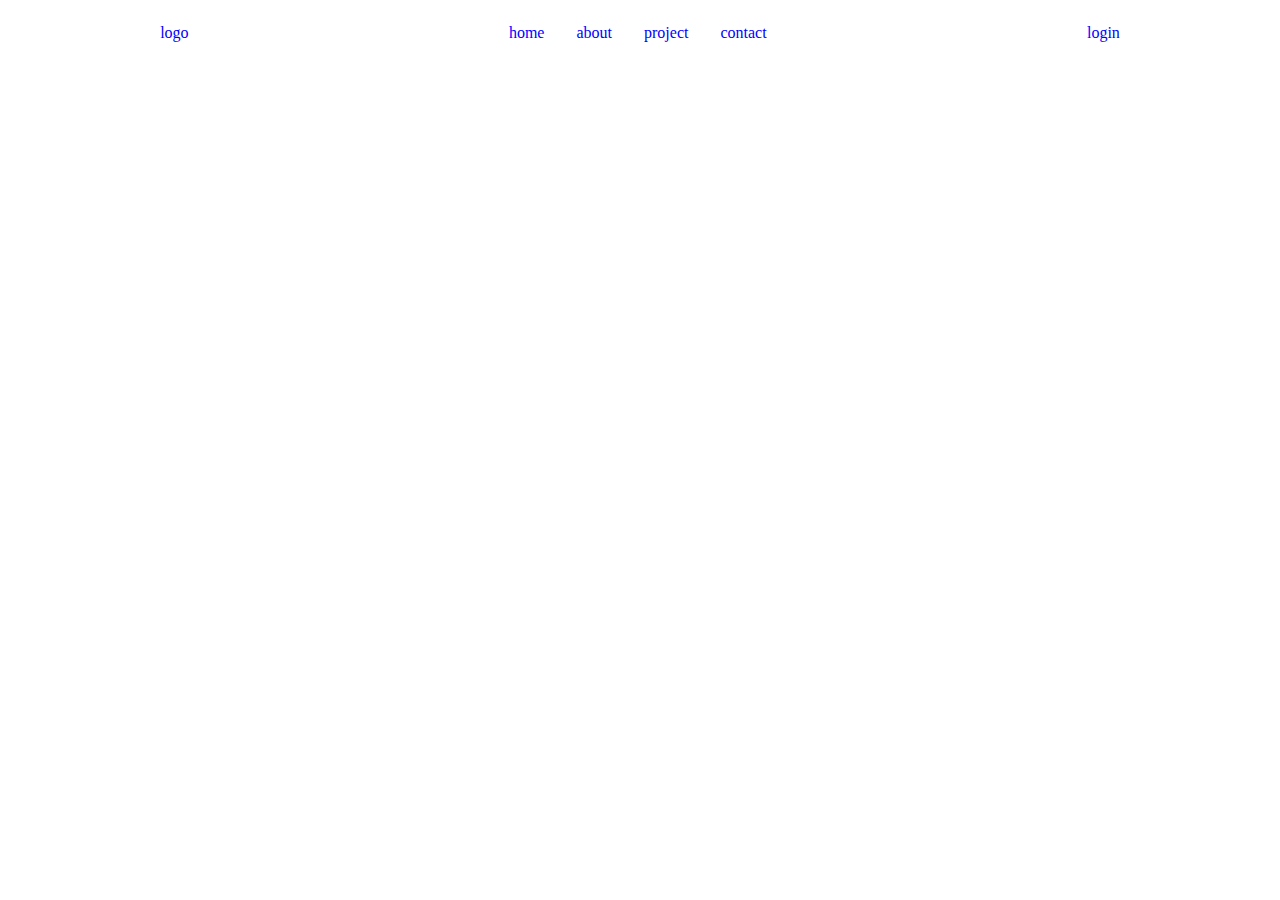
<file: opdracht6.3/index.htm>
<!DOCTYPE html>
<html lang="en">
<head>
    <meta charset="UTF-8">
    <meta http-equiv="X-UA-Compatible" content="IE=edge">
    <meta name="viewport" content="width=device-width, initial-scale=1.0">
    <title>Document</title>
    <link rel="stylesheet" href="style.css">
</head>
<body>
    <section>
    
        <div class="logo">logo</div>
        <ul>
            <li>home</li>
            <li>about</li>
            <li>project</li>
            <li>contact</li>
        </ul>
        <div>
            login
        </div>
    
</section>
</body>
</html>
</file>
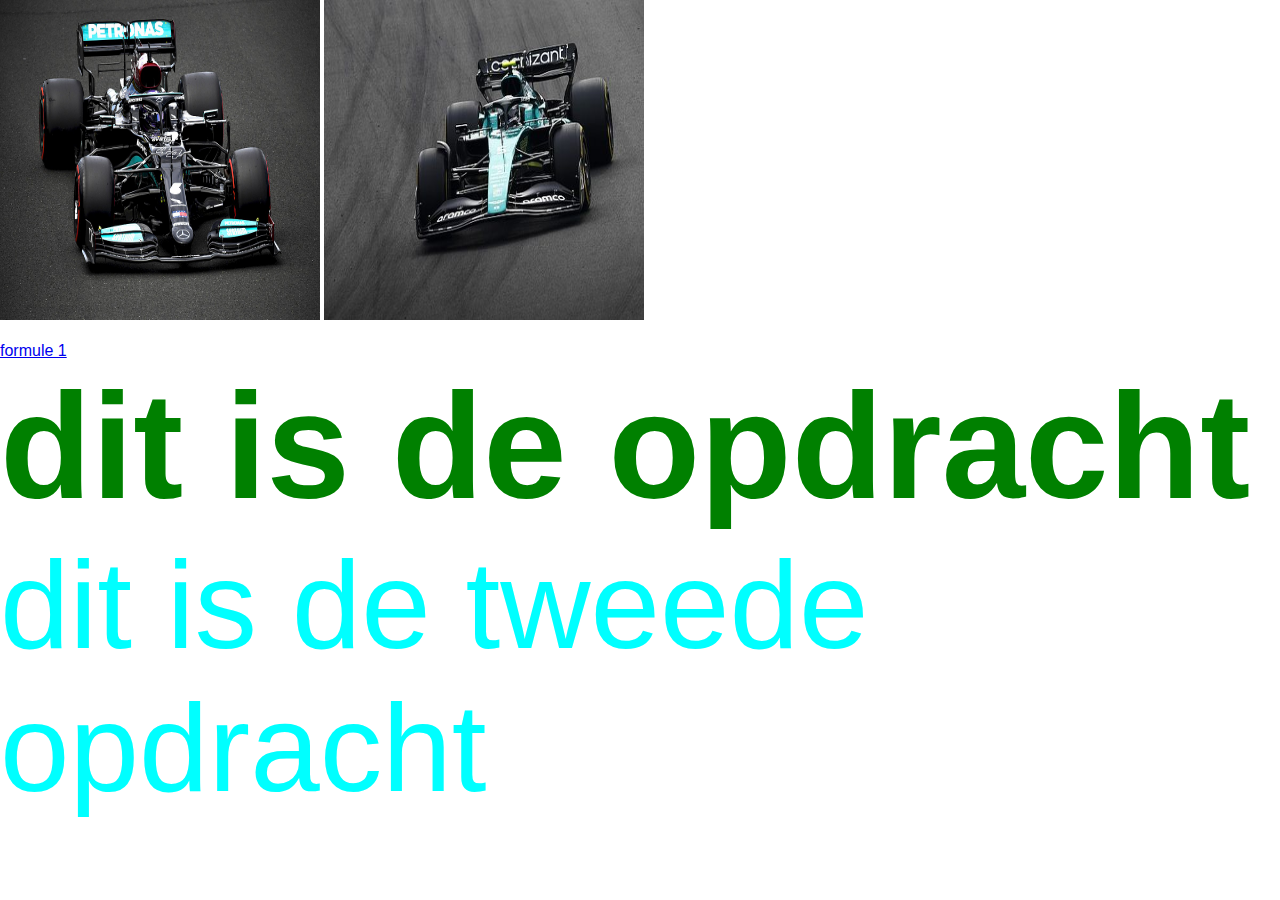
<file: opdracht_2.1/index.html>
<!DOCTYPE html>
<html lang="en">
<head>
    <meta charset="UTF-8">
    <meta http-equiv="X-UA-Compatible" content="IE=edge">
    <meta name="viewport" content="width=device-width, initial-scale=1.0">
    <link rel="stylesheet" href="style.css">
    <title>Jordy</title>
</head>
<body>
    <section>
        <img class="f1" src="images/lewis-hamilton-mercedes-w12-1.jpg" alt="lewis hamilton zijn mercedes">
        <img class="f1" src="images/sebastian-vettel-aston-martin-.jpg" alt="vettel zijn aston martin">
    </section>
    <br>
    <section>
        <a href="https://www.formule1.nl/">formule 1 </a>
    </section>

    <section>
        <h1>dit is de opdracht </h1>
        <p>dit is de tweede opdracht</p>
    </section>
</body>
</html>
</file>
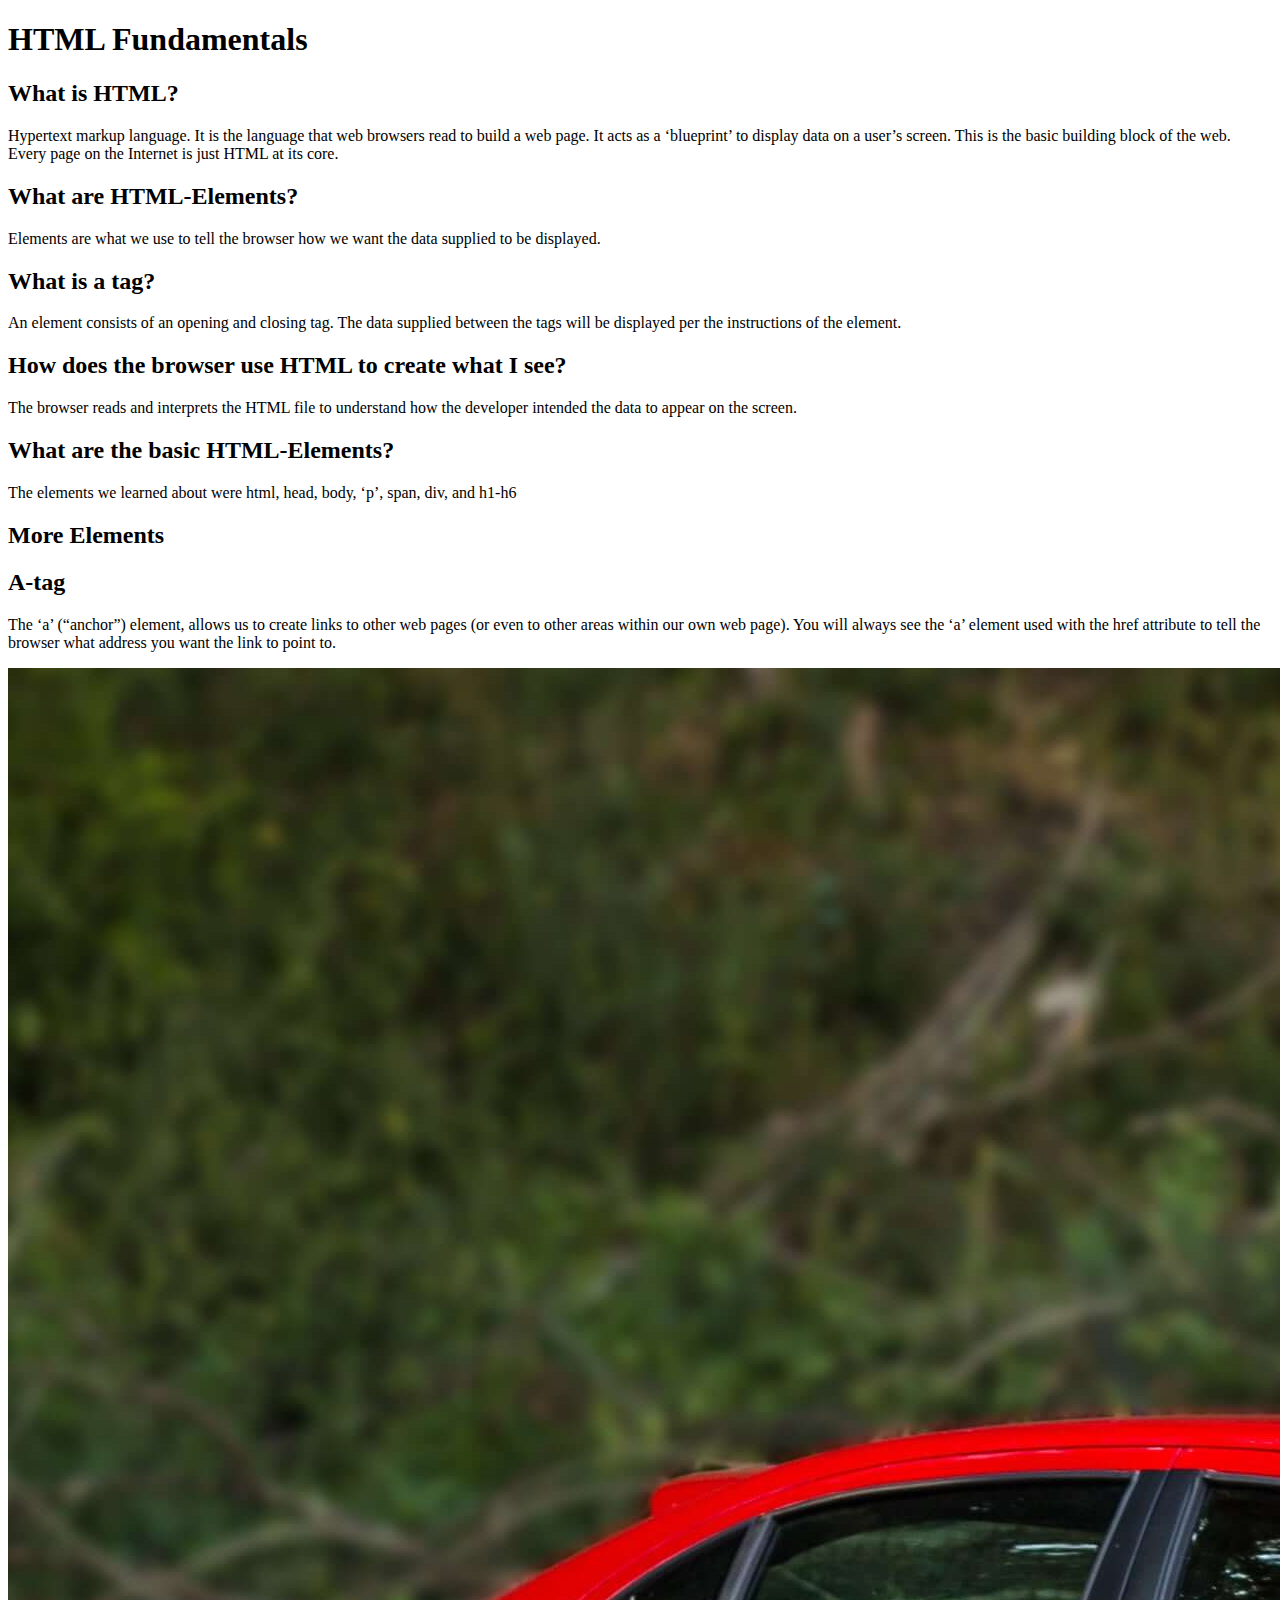
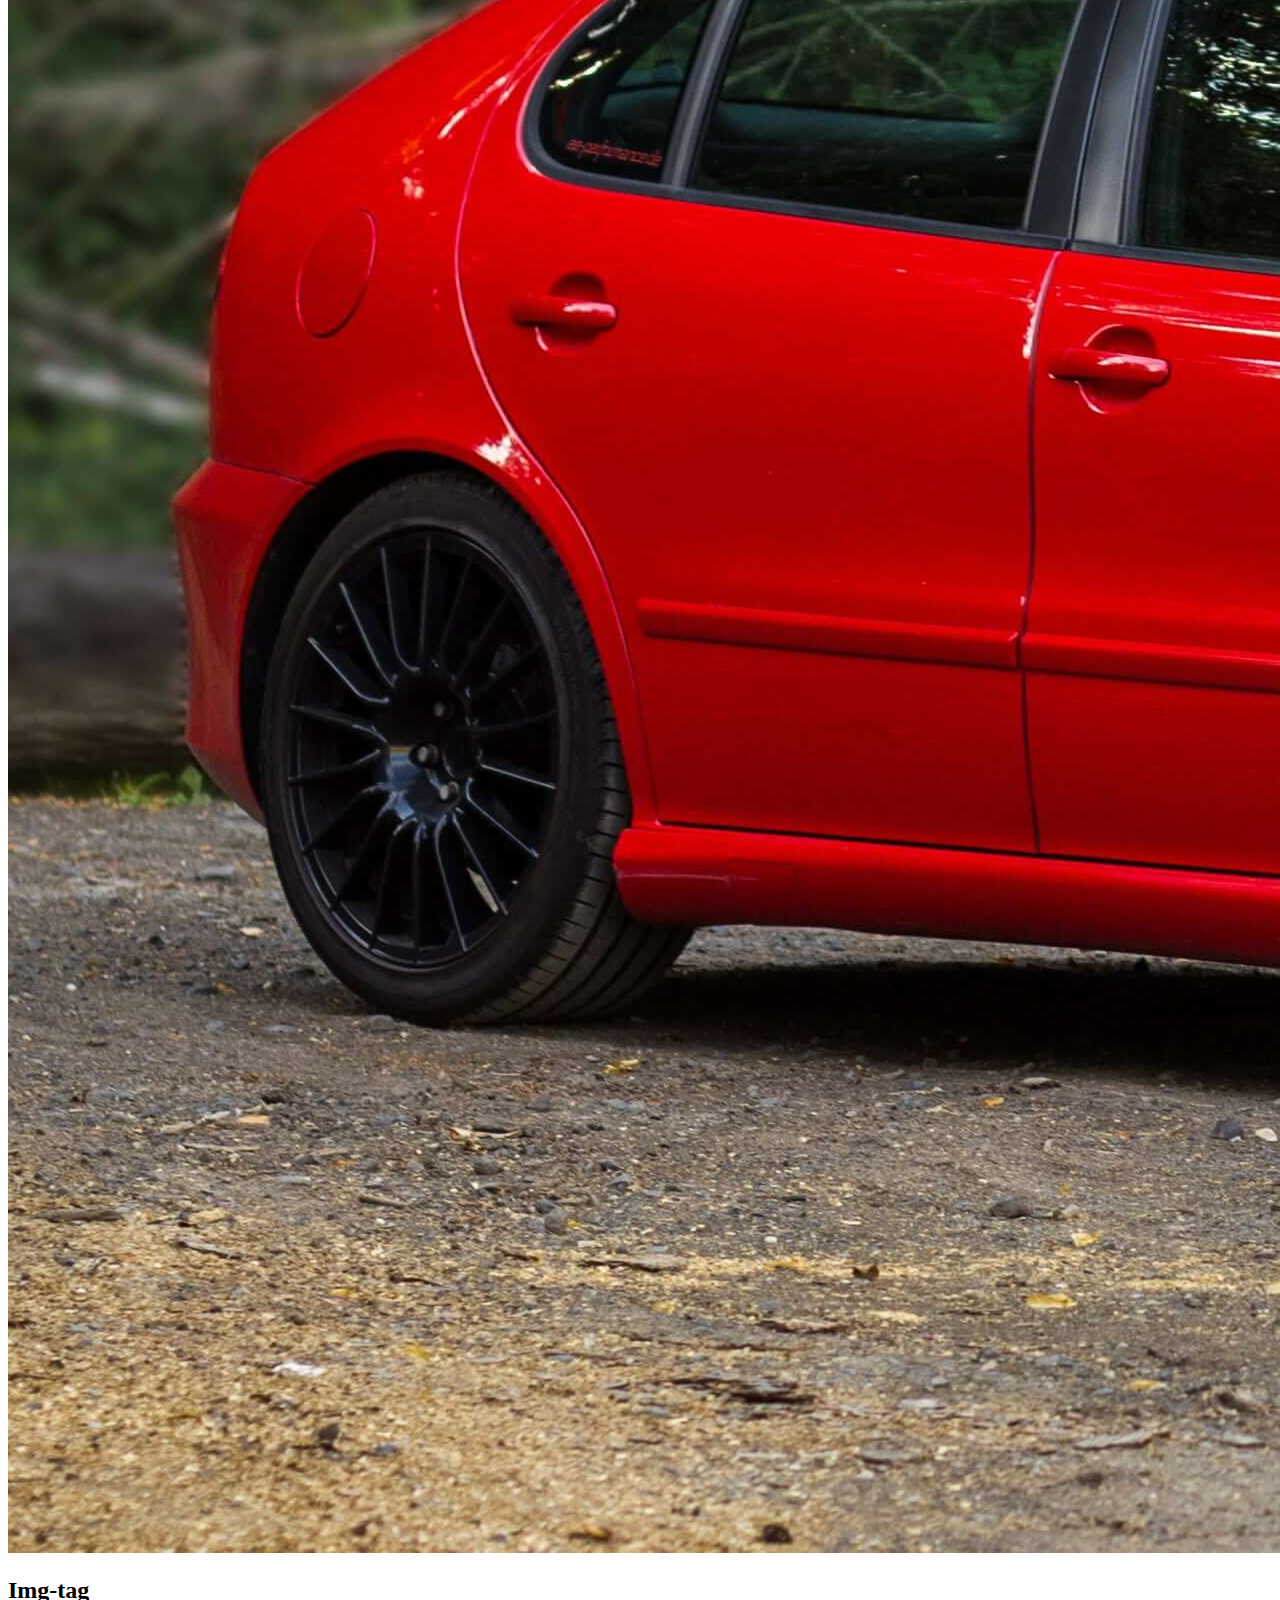
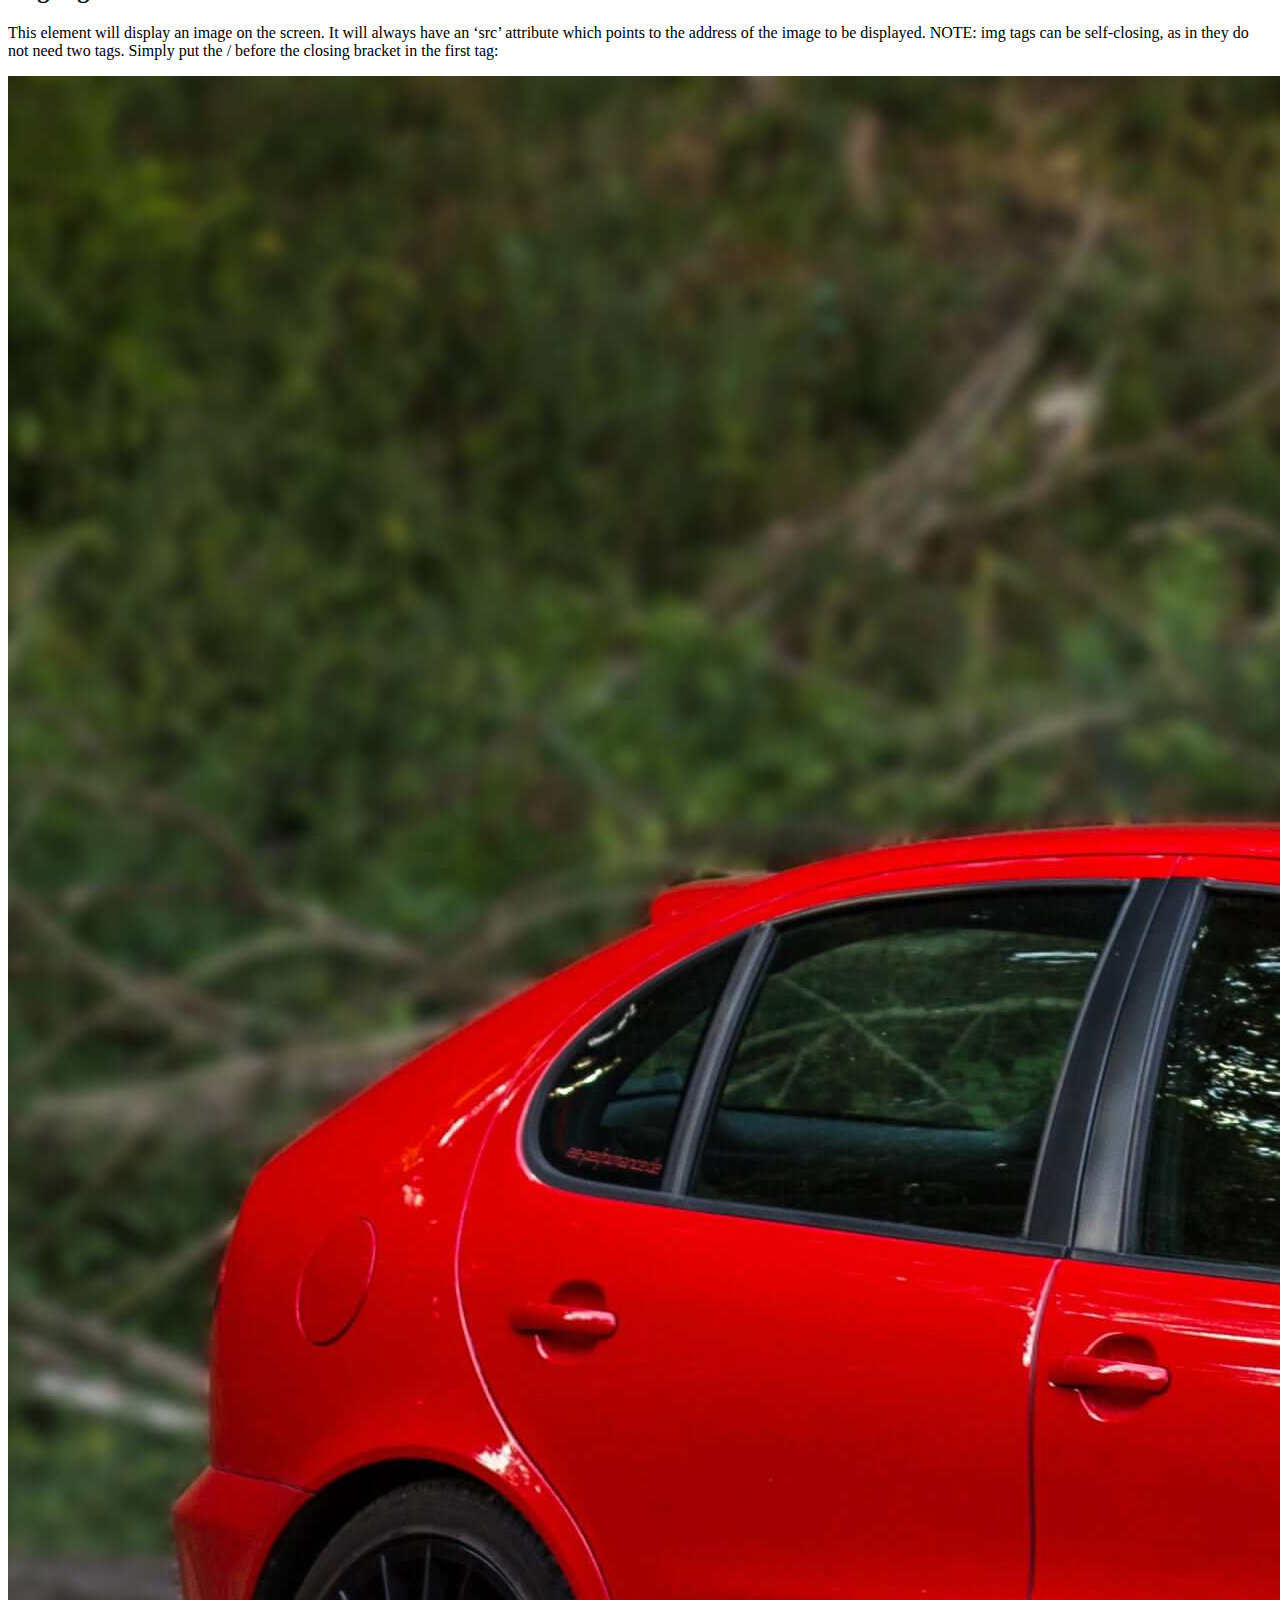
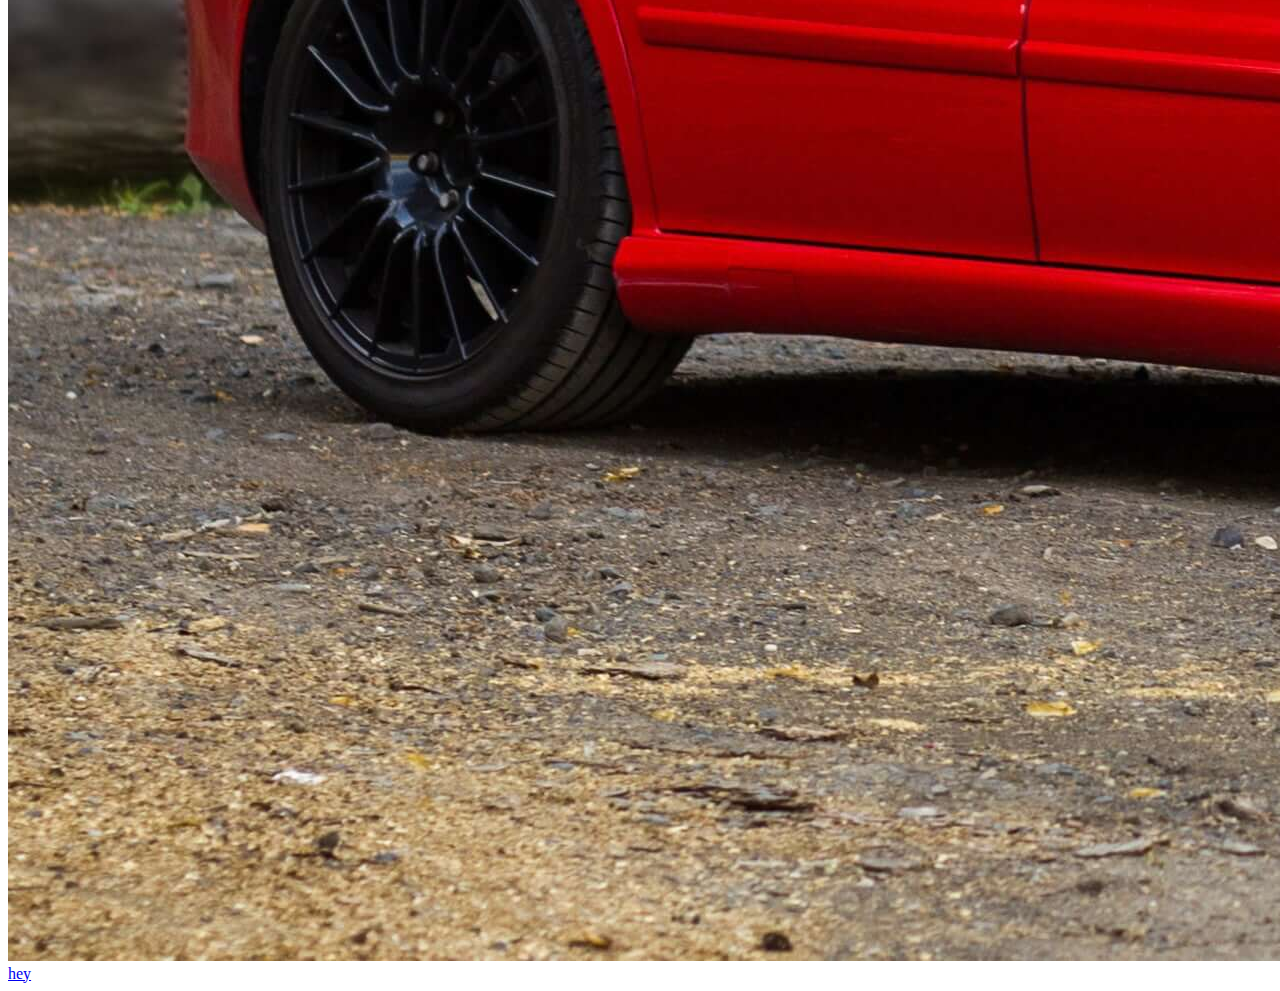
<file: opdracht_2.2/index.html>
<!DOCTYPE html>
<html lang="en">
  <head>
    <meta charset="UTF-8" />
    <meta http-equiv="X-UA-Compatible" content="IE=edge" />
    <meta name="viewport" content="width=device-width, initial-scale=1.0" />
    <title>Document</title>
  </head>
  <body>
    <h1>HTML Fundamentals</h1>
    <h2>What is HTML?</h2>
    <p>
      Hypertext markup language. It is the language that web browsers read to
      build a web page. It acts as a ‘blueprint’ to display data on a user’s
      screen. This is the basic building block of the web. Every page on the
      Internet is just HTML at its core.
    </p>
    <h2>What are HTML-Elements?</h2>
    <p>
      Elements are what we use to tell the browser how we want the data supplied
      to be displayed.
    </p>
    <h2>What is a tag?</h2>
    <p>
      An element consists of an opening and closing tag. The data supplied
      between the tags will be displayed per the instructions of the element.
    </p>
    <h2>How does the browser use HTML to create what I see?</h2>
    <p>
      The browser reads and interprets the HTML file to understand how the
      developer intended the data to appear on the screen.
    </p>
    <h2>What are the basic HTML-Elements?</h2>
    <p>The elements we learned about were html, head, body, ‘p’, span, div, and h1-h6</p>
    <h2>More Elements</h2>
    <h2>A-tag</h2>
    <p>The ‘a’ (“anchor”) element, allows us to create links to other web pages (or even to other 
        areas within our own web page). You will always see the ‘a’ element used with 
        the href attribute to tell the browser what address you want the link to point to.</p>
        <img src="img/leon_1m.jpg" alt="">
        <h2>Img-tag</h2>
        <p>This element will display an image on the screen. It will always have an ‘src’ attribute which 
            points to the address of the image to be displayed. NOTE: img tags can be self-closing, as in 
            they do not need two tags. Simply put the / before the closing bracket in the first tag:</p>
            <img src="img/leon_1m.jpg" alt="code voor html ">
            <a href="https://medium.com/@iampika/html-and-css-fundamentals-6b8f7d90911b">hey</a>
  </body>
</html>
</file>
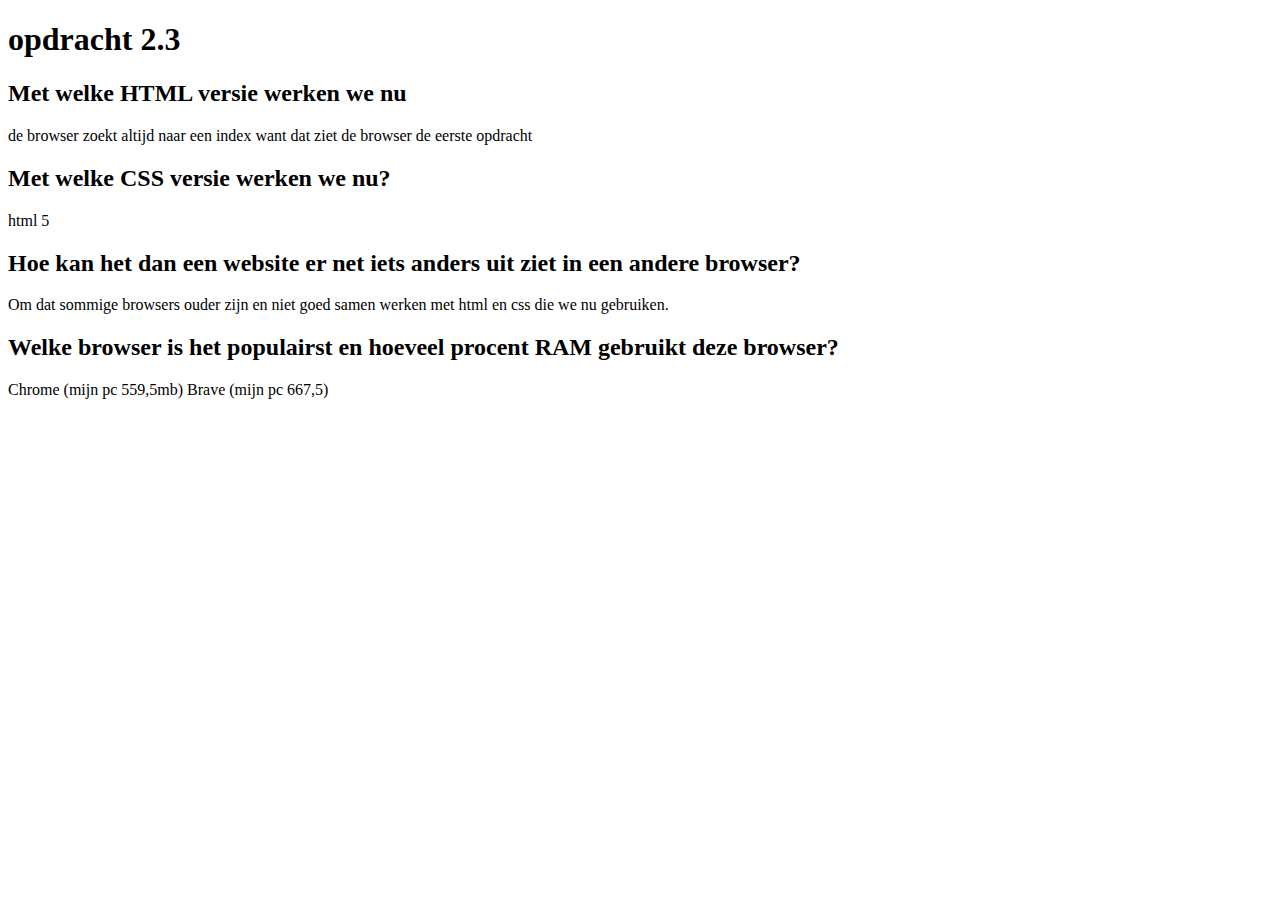
<file: opdracht_2.3/index.html>
<!DOCTYPE html>
<html lang="en">
<head>
    <meta charset="UTF-8">
    <meta http-equiv="X-UA-Compatible" content="IE=edge">
    <meta name="viewport" content="width=device-width, initial-scale=1.0">
    <title>Document</title>
</head>
<body>
    <h1 >opdracht 2.3</h1>
    <h2>Met welke HTML versie werken we nu</h2>
    <p>de browser zoekt altijd naar een index want dat ziet de browser de eerste opdracht</p>
    <h2>Met welke CSS versie werken we nu?</h2>
    <p>html 5</p>
    <h2>Hoe kan het dan een website er net iets anders uit ziet in een andere browser?</h2>
    <p>Om dat sommige browsers ouder zijn en niet goed samen werken met html en css die we nu gebruiken.</p>
    <h2>Welke browser is het populairst en hoeveel procent RAM gebruikt deze browser?</h2>
    <p>Chrome (mijn pc 559,5mb)
        Brave (mijn pc 667,5)</p>
</body>
</html>
</file>
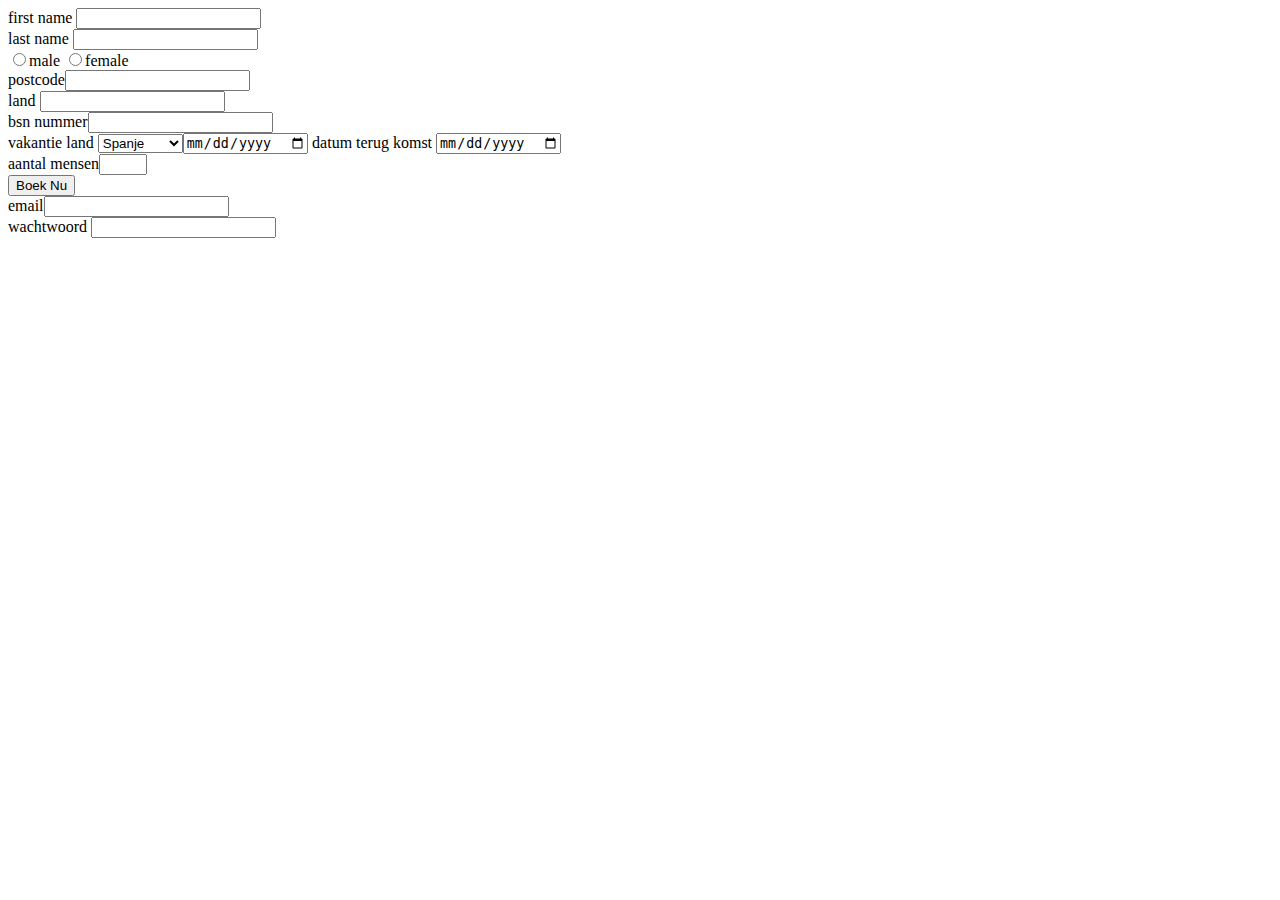
<file: opdracht_3.2/index.html>
<!DOCTYPE html>
<html lang="en">
<head>
    <meta charset="UTF-8">
    <meta http-equiv="X-UA-Compatible" content="IE=edge">
    <meta name="viewport" content="width=device-width, initial-scale=1.0">
    <title>Document</title>
</head>
<body>
   <form>
    <label for="fname">first name</label>
    <input required pattern="[A-Za-z]  {0, 100}" /><br>
    <label for="lname">last name</label>
    <input required pattern="[A-Za-z]  {0, 100}"/><br>
    <input type="radio" name="gender" value="male">male
    <input type="radio" name="gender" value="female">female
    <br>postcode<input input type="text" name="zip" id="zip">
    <br>land <input type="text" id="country" id="country">
    <br>bsn nummer<input type="number" pattern="[0, 9]+">
    <br> <label for="cars">vakantie land</label>
    <select id="vacation country" name="vacation country">
      <option value="volvo">Spanje </option>
      <option value="saab">Italie</option>
      <option value="fiat">Belgie</option>
      <option value="audi">Duitseland</option>
    <br>
    <p>datum vertrek</p>
    <input type="date" name="country" min="2022-09-12">
    datum terug komst
    <input type="date" name="country" min="2022-09-14">
    <br>aantal mensen<input type="number" min="0" max="4">

    <br><input type="submit" value="Boek Nu">
   </form> 
   email<input type="email" id="email" name="email">
   <div>
    <label for="pass">wachtwoord</label>
    <input type="password" id="pass" name="password"
           minlength="8" required>
</div>
</body>
</html>
</file>
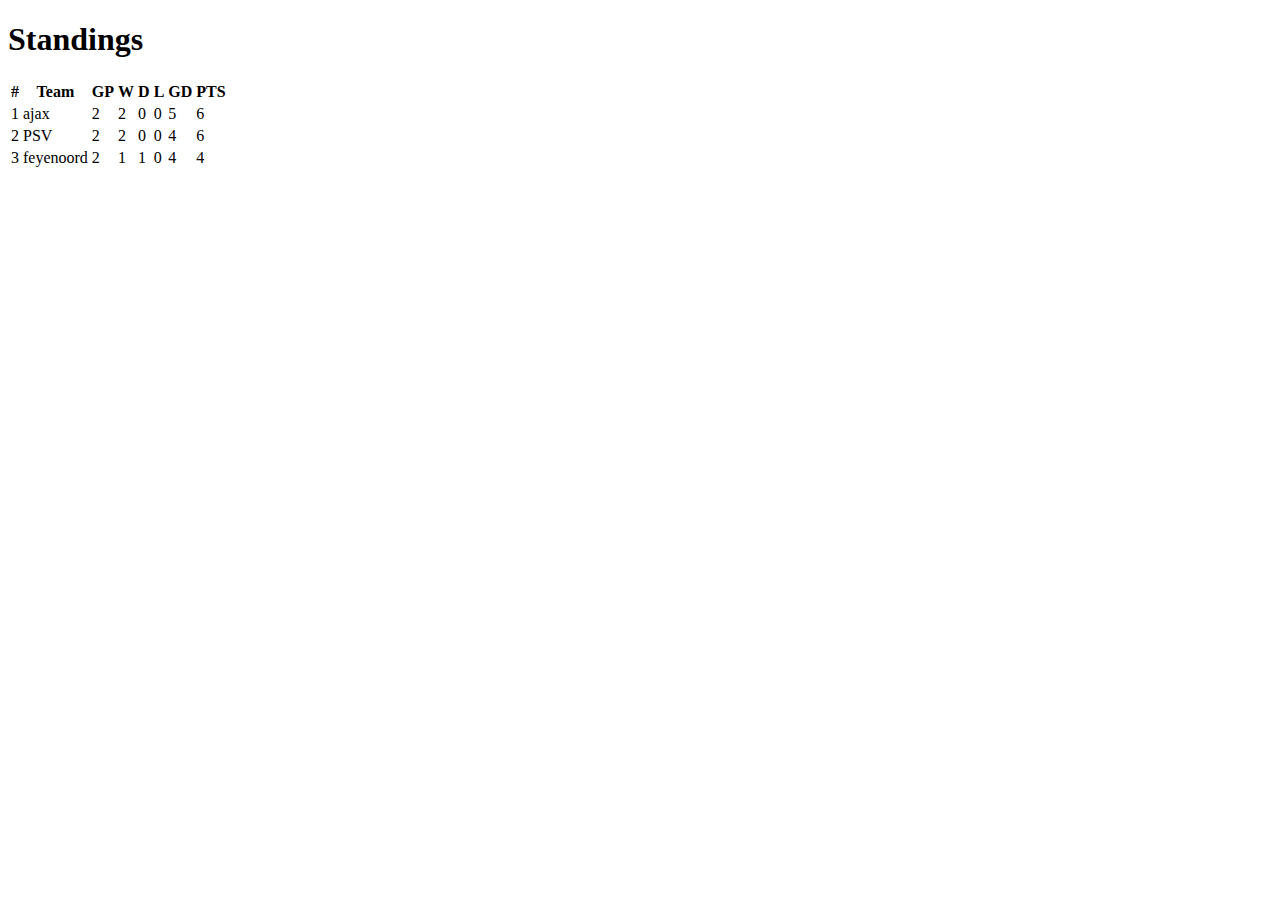
<file: opdracht_3.3/index.html>
<!DOCTYPE html>
<html lang="en">
<head>
    <meta charset="UTF-8">
    <meta http-equiv="X-UA-Compatible" content="IE=edge">
    <meta name="viewport" content="width=device-width, initial-scale=1.0">
    <title>Document</title>
</head>
<body>
    <link href="https://fonts.googleapis.com/css?family=Fjalla+One" rel="stylesheet"> 

    <div class="ptable">
      <h1 class="headin">Standings</h1>
                        <table>
                            <tr class="col">
                                <th>#</th>
                                <th>Team</th>
                                <th>GP</th>
                                <th>W</th>
                                <th>D</th>
                                <th>L</th>
                                <th>GD</th>
                                <th>PTS</th>
                            </tr>
                            <tr class="wpos">
                                <td>1</td>
                                <td>ajax</td>
                                <td>2</td>
                                <td>2</td>
                                <td>0</td>
                                <td>0</td>
                                <td>5</td>
                                <td>6</td>
                            </tr>
                            <tr class="wpos">
                                <td>2</td>
                                <td>PSV</td>
                                <td>2</td>
                                <td>2</td>
                                <td>0</td>
                                <td>0</td>
                                <td>4</td>
                                <td>6</td>
                            </tr>
                            <tr class="wpos">
                                <td>3</td>
                                <td>feyenoord</td>
                                <td>2</td>
                                <td>1</td>
                                <td>1</td>
                                <td>0</td>
                                <td>4</td>
                                <td>4</td>
                            </tr>
                            
    </div>
</body>
</html>
</file>
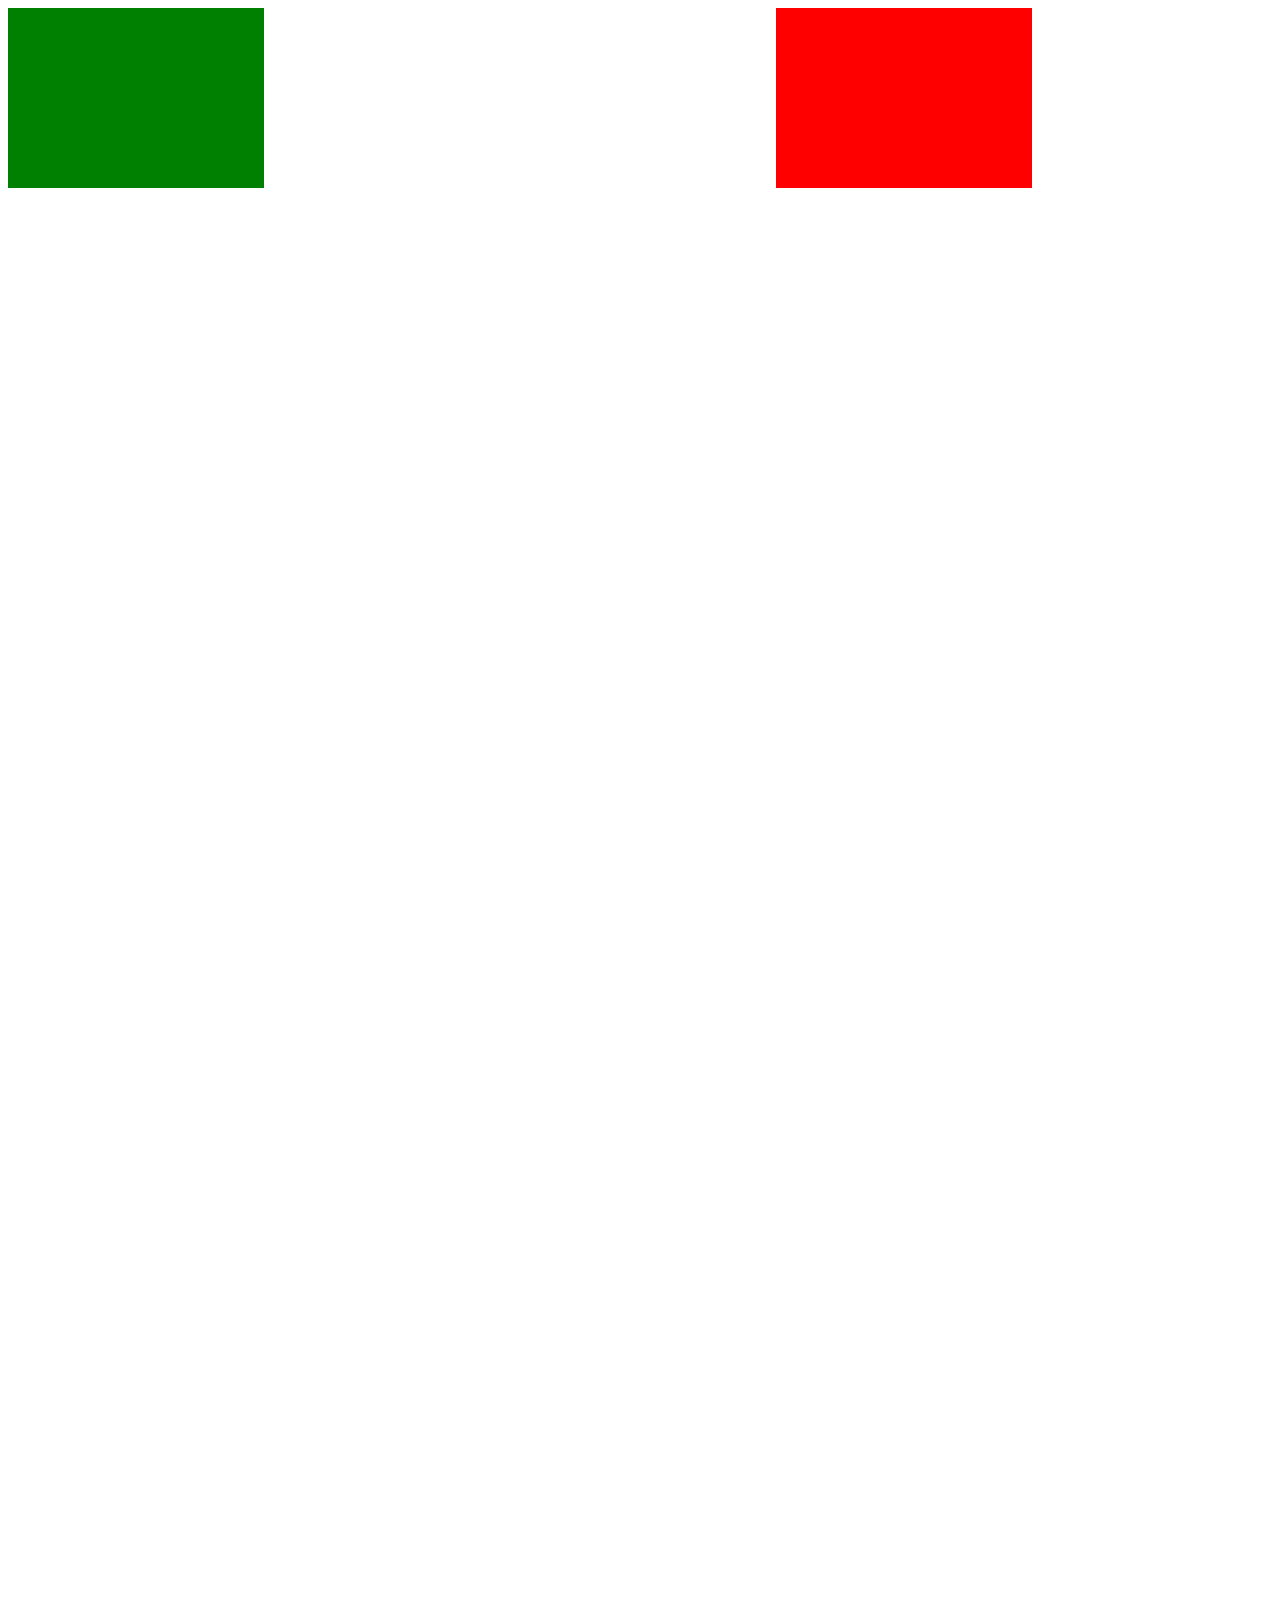
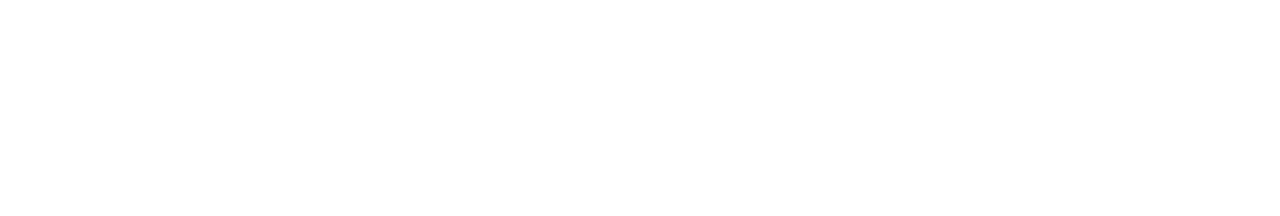
<file: opdracht_6.1/index.html>
<!DOCTYPE html>
<html lang="en">
<head>
    <meta charset="UTF-8">
    <meta http-equiv="X-UA-Compatible" content="IE=edge">
    <meta name="viewport" content="width=device-width, initial-scale=1.0">
    <title>opdracht6.1</title>
    <link rel="stylesheet" href="style.css">
</head>
<body>
    <section class="block">
        <div class="one">text</div>
        <div class="two"></div>
        <div class="three"></div>
        <div class="four"></div>
    </section>
</body>
</html>
</file>
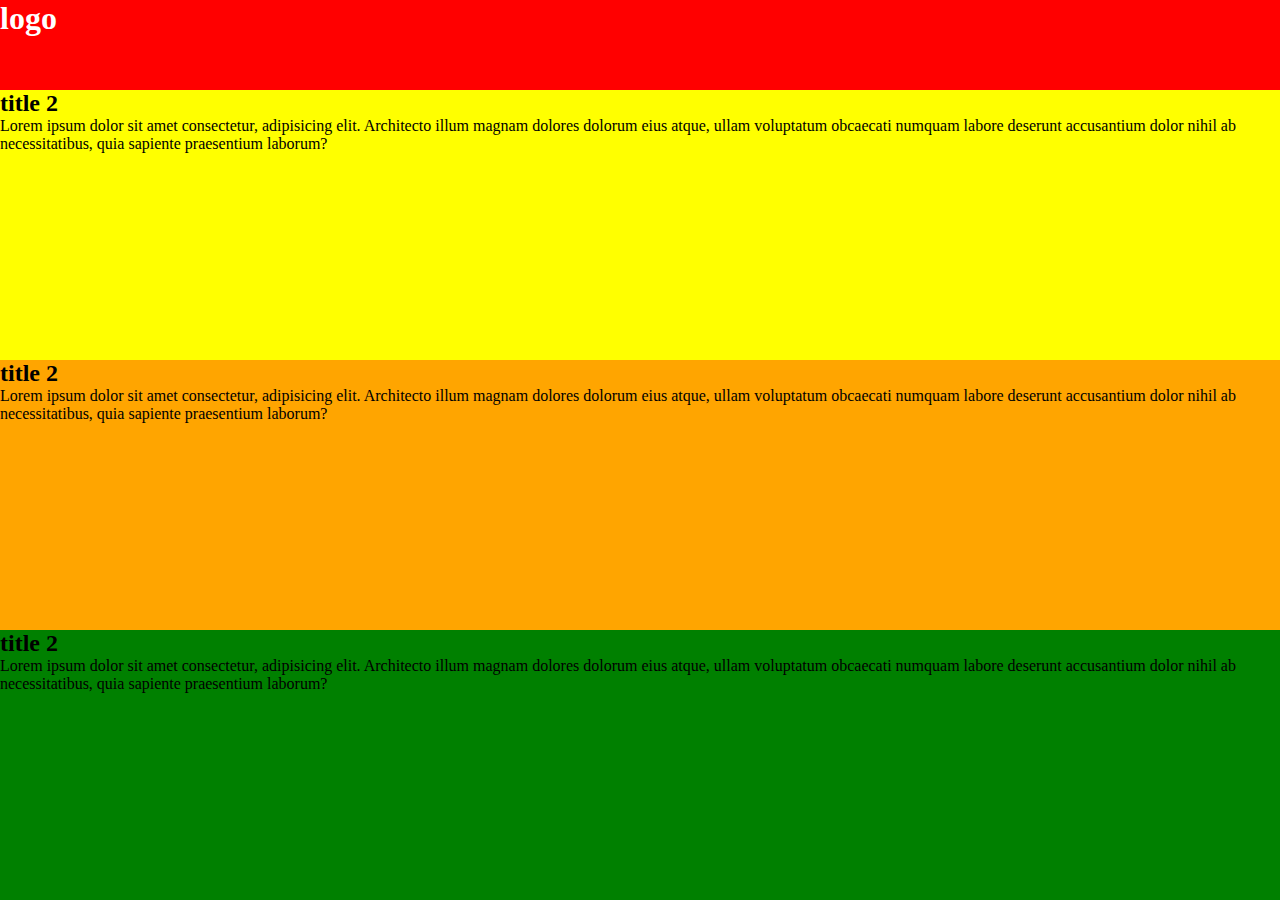
<file: opdracht_7.1/index.html>
<!DOCTYPE html>
<html lang="en">

<head>
    <meta charset="UTF-8">
    <meta http-equiv="X-UA-Compatible" content="IE=edge">
    <meta name="viewport" content="width=device-width, initial-scale=1.0">
    <title>Document</title>
    <link rel="stylesheet" href="style.css">
</head>

<body>
    <nav class="red-1">
        <h1 class="logo">logo</h1>
        <input type="checkbox" id="btncontrol">
    </nav>
    <section class="yellow-2">
        <h2>title 2</h2>
        <p>Lorem ipsum dolor sit amet consectetur, adipisicing elit. Architecto illum magnam dolores dolorum eius atque,
            ullam voluptatum obcaecati numquam labore deserunt accusantium dolor nihil ab necessitatibus, quia sapiente
            praesentium laborum?</p>
    </section>
    <section class="orange-3">
        <h2>title 2</h2>
        <p>Lorem ipsum dolor sit amet consectetur, adipisicing elit. Architecto illum magnam dolores dolorum eius atque,
            ullam voluptatum obcaecati numquam labore deserunt accusantium dolor nihil ab necessitatibus, quia sapiente
            praesentium laborum?</p>
    </section>
    <section class="green-4">
        <h2>title 2</h2>
        <p>Lorem ipsum dolor sit amet consectetur, adipisicing elit. Architecto illum magnam dolores dolorum eius atque,
            ullam voluptatum obcaecati numquam labore deserunt accusantium dolor nihil ab necessitatibus, quia sapiente
            praesentium laborum?</p>
    </section>
</body>

</html>
</file>
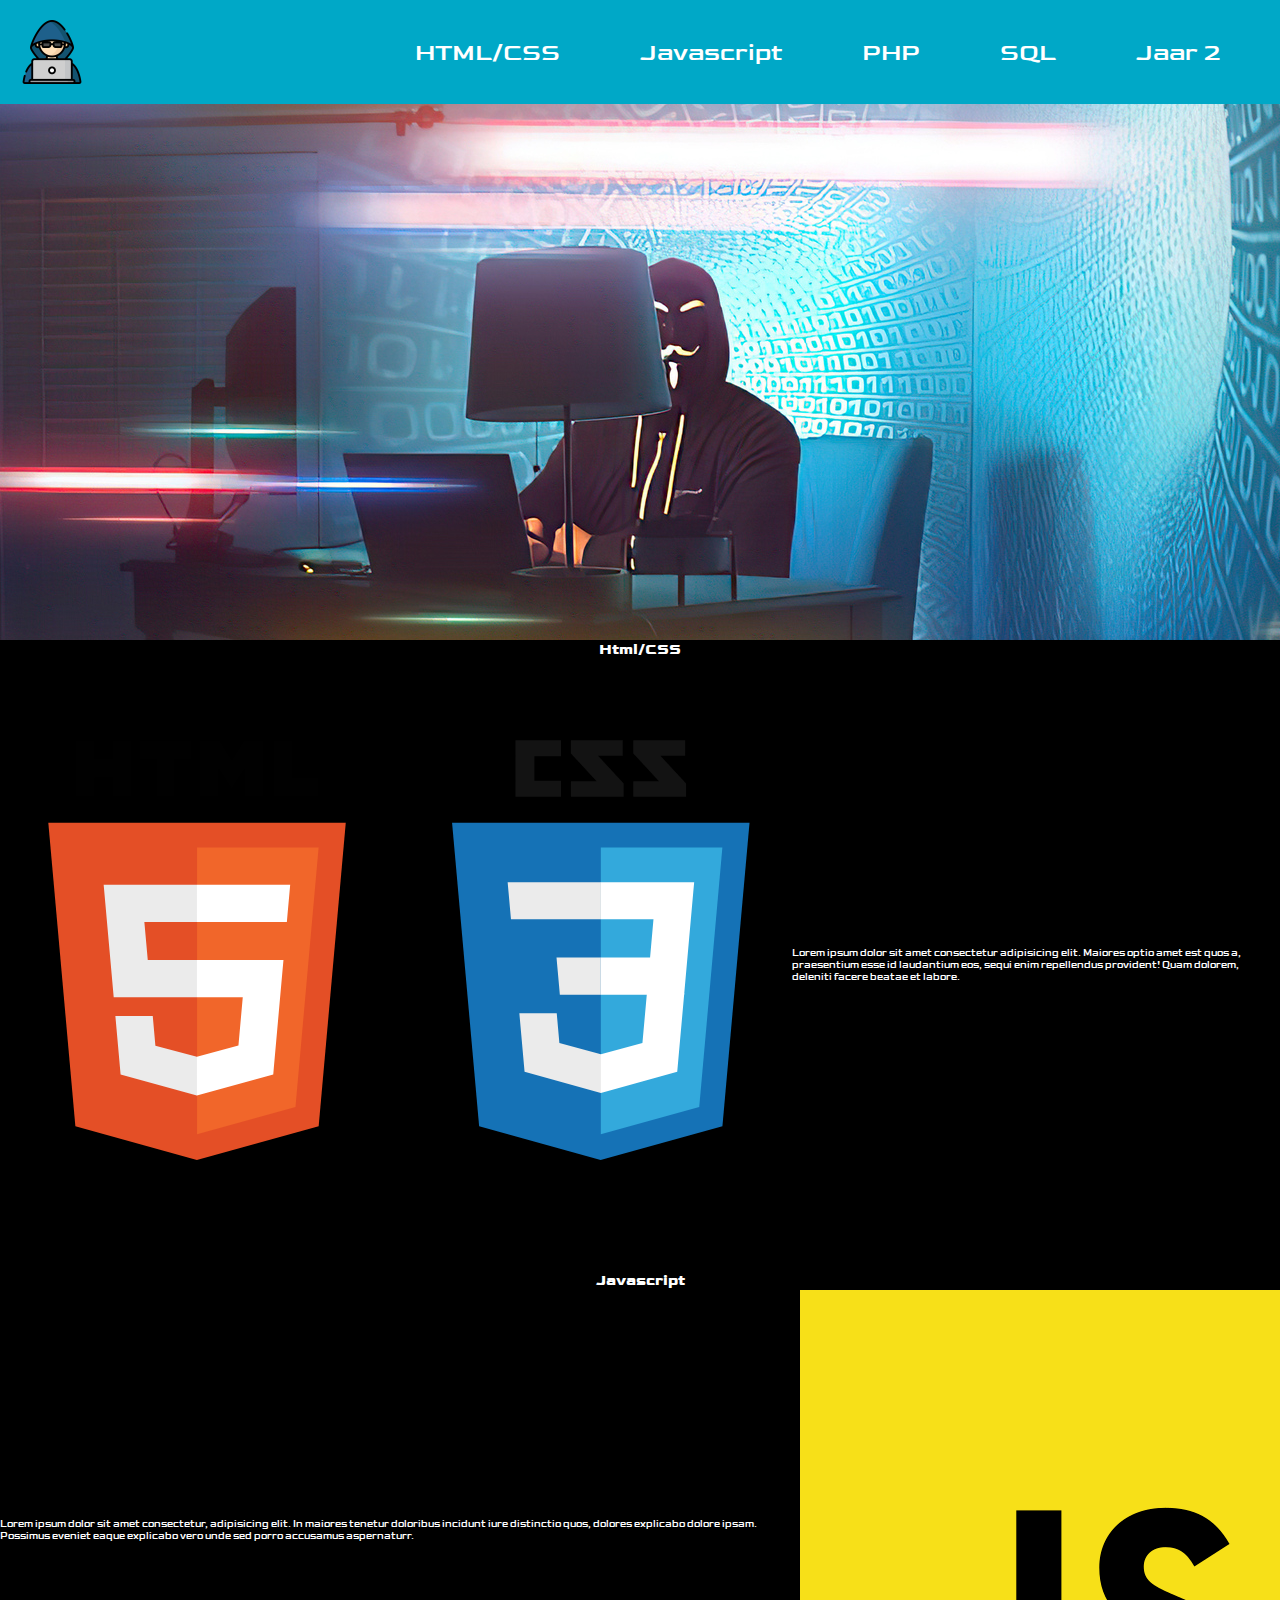
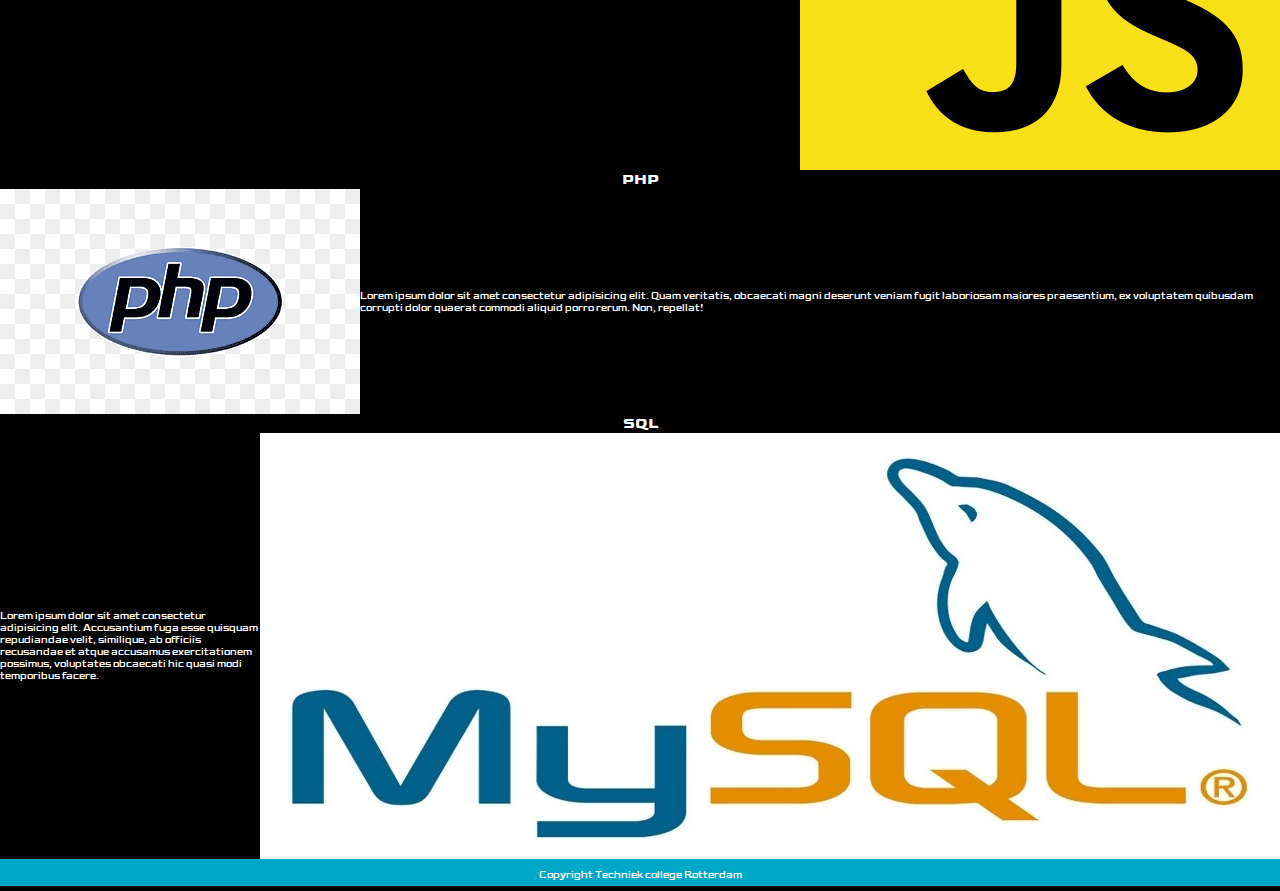
<file: opdracht_3.1/P1-html-css-layout-main/index.html>
<!DOCTYPE html>
<html lang="en">
  <head>
    <meta charset="UTF-8" />
    <meta http-equiv="X-UA-Compatible" content="IE=edge" />
    <meta name="viewport" content="width=device-width, initial-scale=1.0" />
    <link rel="preconnect" href="https://fonts.googleapis.com" />
    <link rel="preconnect" href="https://fonts.gstatic.com" crossorigin />
    <link
      href="https://fonts.googleapis.com/css2?family=Goldman:wght@700&display=swap"
      rel="stylesheet"
    />
    <link rel="stylesheet" href="style.css" />
    <title>Opdracht 3.1</title>
  </head>
  <body>
    <nav>
      <img src="./img/hacker.png" id="logo" />
      <ul>
        <li><a href="#">HTML/CSS</a></li>
        <li><a href="#">Javascript</a></li>
        <li><a href="#">PHP</a></li>
        <li><a href="#">SQL</a></li>
        <li class="kleur"><a href="#">Jaar 2</a>
          <ul>
            <li><a href="#">oop</a></li>
            <li><a href="#">larenveld</a></li>
            <li><a href="#">testen</a></li>
          </ul>
      </li>
      </ul>
    </nav>
    <main>
      <section class="section-1">
        <header>
          <h1>First year TCR programming languages</h1>
        </header>
      </section>
      <section>
        <article > 
          <header>
            <h2>Html/CSS</h2>
          </header>
        </section>
        <section class="container">
          <img  src="img/1_lJ32Bl-lHWmNMUSiSq17gQ.png" alt="html/css" />
          <p >
            Lorem ipsum dolor sit amet consectetur adipisicing elit. Maiores
            optio amet est quos a, praesentium esse id laudantium eos, sequi
            enim repellendus provident! Quam dolorem, deleniti facere beatae et
            labore.
          </p>
        </article>
      </section>
      <section>
        <article>
          <header>
            <h2>Javascript</h2>
          </header>
        </section>
        <section class="container">
          <p>
            Lorem ipsum dolor sit amet consectetur, adipisicing elit. In maiores
            tenetur doloribus incidunt iure distinctio quos, dolores explicabo
            dolore ipsam. Possimus eveniet eaque explicabo vero unde sed porro
            accusamus aspernaturr.
          </p>
          <img  src="img/Javascript_Logo.png" alt="Javascript" />
        </article>
      </section>
      <section>
        <header>
          <h2>PHP</h2>
        </header>
      </section>
      <section class="container">
        <img src="img/php2.png" alt="" />
        <p>
          Lorem ipsum dolor sit amet consectetur adipisicing elit. Quam
          veritatis, obcaecati magni deserunt veniam fugit laboriosam maiores
          praesentium, ex voluptatem quibusdam corrupti dolor quaerat commodi
          aliquid porro rerum. Non, repellat!
        </p>
      </section>
      <section>
        <header>
          <h2>SQL</h2>
        </header>
      </section>
      <section class="container">
        <p>
          Lorem ipsum dolor sit amet consectetur adipisicing elit. Accusantium
          fuga esse quisquam repudiandae velit, similique, ab officiis
          recusandae et atque accusamus exercitationem possimus, voluptates
          obcaecati hic quasi modi temporibus facere.
        </p>
        <img src="img/mysql-logo.jpg" alt="SQL" />
      </section>
      <footer>
        <p class="footer-text">Copyright Techniek college Rotterdam</p>
      </footer>
    </main>
  </body>
</html>
</file>
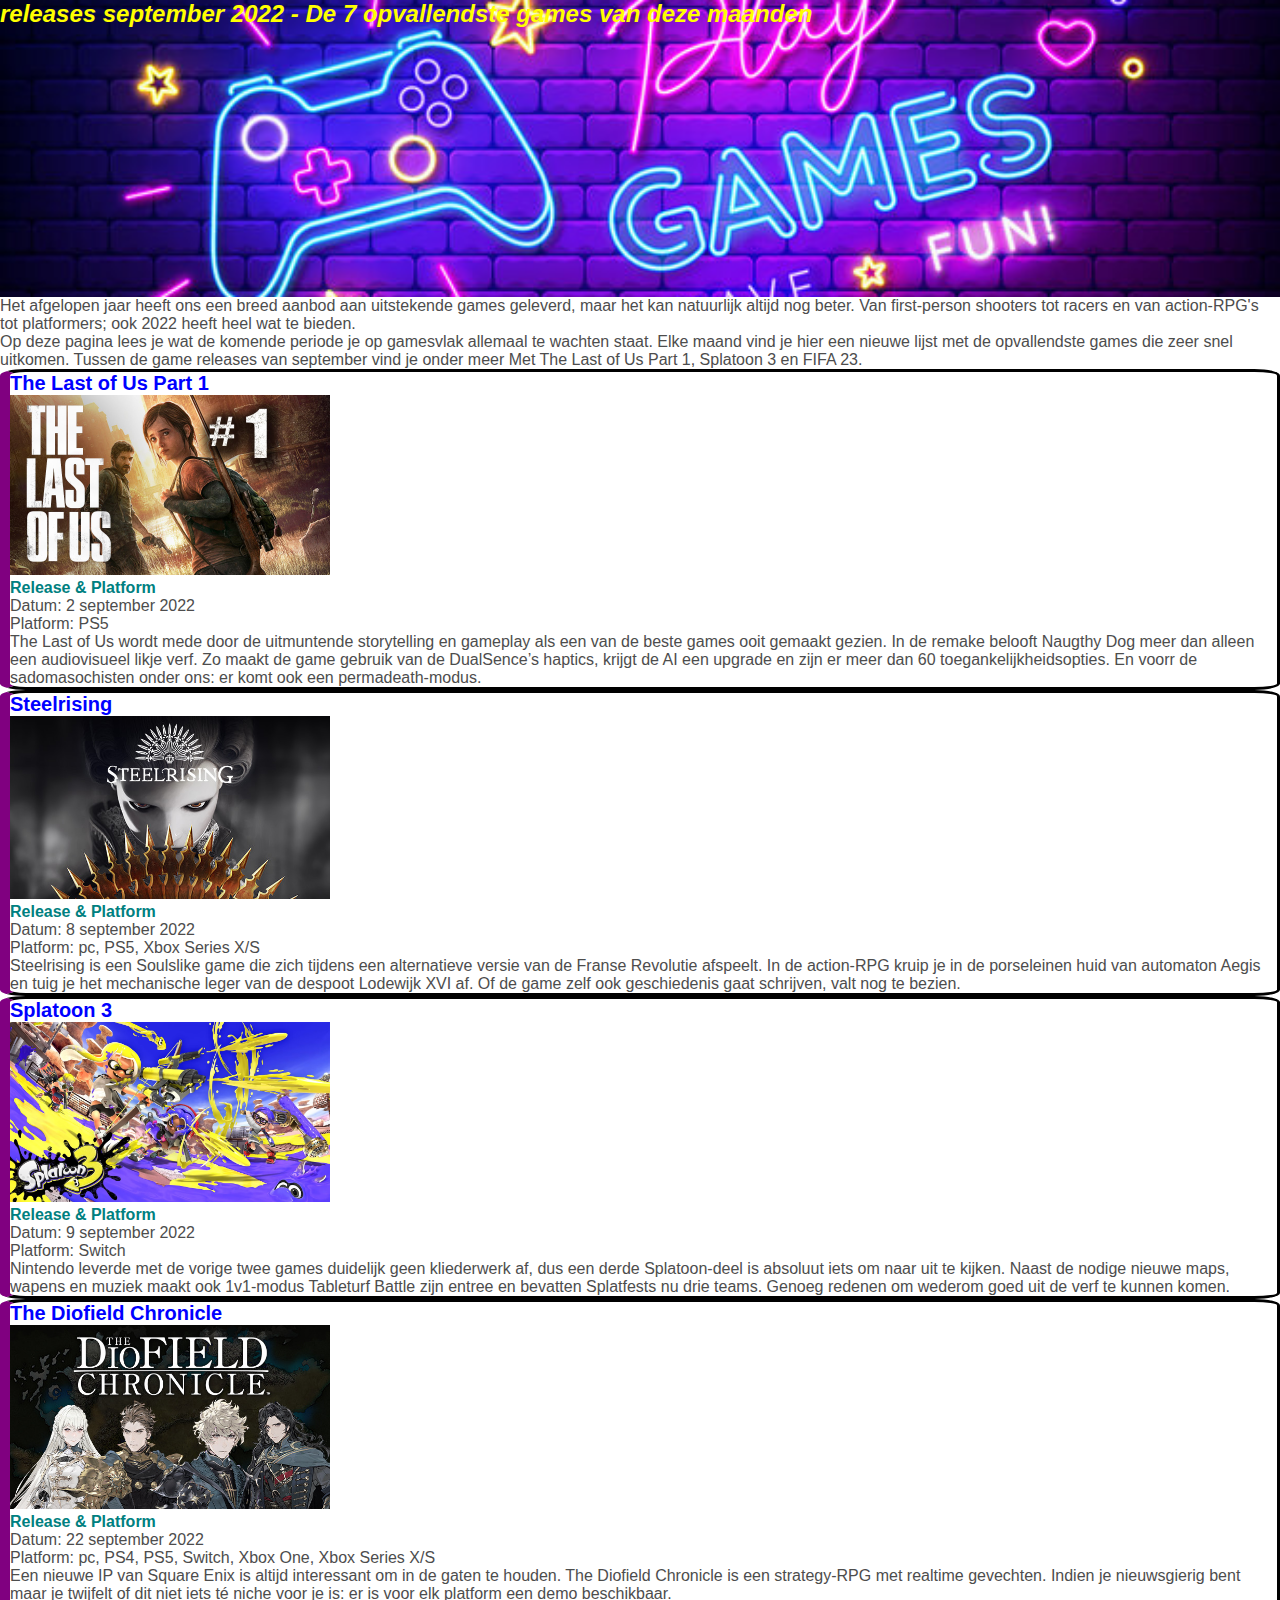
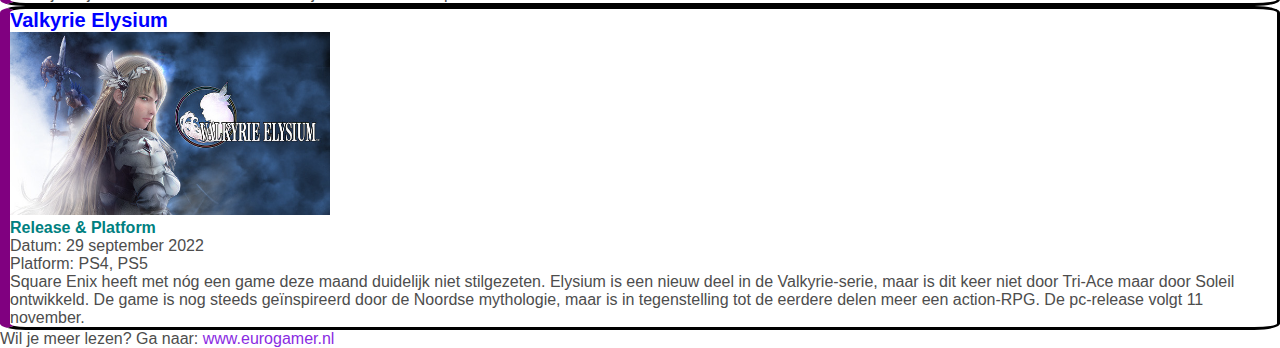
<file: opdracht_4.1/opdracht_4.1/index.html>
<!DOCTYPE html>
<html lang="en">
  <head>
    <meta charset="UTF-8" />
    <meta http-equiv="X-UA-Compatible" content="IE=edge" />
    <meta name="viewport" content="width=device-width, initial-scale=1.0" />
    <title>Opdracht 4.1 - Font & Color</title>
    <link rel="stylesheet" href="style.css" />
  </head>

  <body>
    <main>
      <header class="header">
        <h1>
          <em>
            releases september 2022 - De 7 opvallendste games van deze
            maanden</em>
          </h1>
      </header>
      <p>
        Het afgelopen jaar heeft ons een breed aanbod aan uitstekende games
        geleverd, maar het kan natuurlijk altijd nog beter. Van first-person
        shooters tot racers en van action-RPG's tot platformers; ook 2022 heeft
        heel wat te bieden.
        <br />
        Op deze pagina lees je wat de komende periode je op gamesvlak allemaal
        te wachten staat. Elke maand vind je hier een nieuwe lijst met de
        opvallendste games die zeer snel uitkomen. Tussen de game releases van
        september vind je onder meer Met The Last of Us Part 1, Splatoon 3 en
        FIFA 23.
      </p>
      <section>
        <article>
          <header>
            <h2>The Last of Us Part 1</h2>
          </header>
          <img
            class="images"
            src="./img/lastpart.jpeg"
            alt="The last part of us part 1"
          />
          <h3>Release & Platform</h3>
          <p>
            Datum: 2 september 2022 <br />
            Platform: PS5
          </p>
          <p>
            The Last of Us wordt mede door de uitmuntende storytelling en
            gameplay als een van de beste games ooit gemaakt gezien. In de
            remake belooft Naugthy Dog meer dan alleen een audiovisueel likje
            verf. Zo maakt de game gebruik van de DualSence’s haptics, krijgt de
            AI een upgrade en zijn er meer dan 60 toegankelijkheidsopties. En
            voorr de sadomasochisten onder ons: er komt ook een permadeath-modus.
          </p>
        </article>
        <article>
        <header>
          <h2>Steelrising</h2>
        </header>
          <img class="images" src="./img/steelrising.jpeg" alt="Steelrising" />
          <h3>Release & Platform</h3>
          <p>
            Datum: 8 september 2022 <br />
            Platform: pc, PS5, Xbox Series X/S
          </p>
          <p>
            Steelrising is een Soulslike game die zich tijdens een alternatieve
            versie van de Franse Revolutie afspeelt. In de action-RPG kruip je
            in de porseleinen huid van automaton Aegis en tuig je het
            mechanische leger van de despoot Lodewijk XVI af. Of de game zelf
            ook geschiedenis gaat schrijven, valt nog te bezien.
          </p>
        </article>
        <article>
        <header>
          <h2>Splatoon 3</h2>
        </header>
          <img class="images" src="./img/platoon3.avif" alt="Splatoon 3" />
          <h3>Release & Platform</h3>
          <p>
            Datum: 9 september 2022 <br />
            Platform: Switch
          </p>
          <p>
            Nintendo leverde met de vorige twee games duidelijk geen kliederwerk
            af, dus een derde Splatoon-deel is absoluut iets om naar uit te
            kijken. Naast de nodige nieuwe maps, wapens en muziek maakt ook
            1v1-modus Tableturf Battle zijn entree en bevatten Splatfests nu
            drie teams. Genoeg redenen om wederom goed uit de verf te kunnen
            komen.
          </p>
        </article>
        <article>
        <header>
          <h2>The Diofield Chronicle</h2>
        </header>
          <img
            class="images"
            src="./img/diofield.jpeg"
            alt="The Diofield Chronicle"
          />
          <h3>Release & Platform</h3>
          <p>
            Datum: 22 september 2022 <br />
            Platform: pc, PS4, PS5, Switch, Xbox One, Xbox Series X/S
          </p>
          <p>
            Een nieuwe IP van Square Enix is altijd interessant om in de gaten
            te houden. The Diofield Chronicle is een strategy-RPG met realtime
            gevechten. Indien je nieuwsgierig bent maar je twijfelt of dit niet
            iets té niche voor je is: er is voor elk platform een demo
            beschikbaar.
          </p>
        </article>
        <article>
        <header>
          <h2>Valkyrie Elysium</h2>
        </header>
          <img
            class="images"
            src="./img/valkyrie.jpeg"
            alt="Valkyrie Elysium"
          />
          <h3>Release & Platform</h3>
          <p>
            Datum: 29 september 2022 <br />
            Platform: PS4, PS5
          </p>
          <p>
            Square Enix heeft met nóg een game deze maand duidelijk niet
            stilgezeten. Elysium is een nieuw deel in de Valkyrie-serie, maar is
            dit keer niet door Tri-Ace maar door Soleil ontwikkeld. De game is
            nog steeds geïnspireerd door de Noordse mythologie, maar is in
            tegenstelling tot de eerdere delen meer een action-RPG. De
            pc-release volgt 11 november.
          </p>
        </article>

        <p>
          Wil je meer lezen? Ga naar:
          <a
            href="https://www.eurogamer.nl/game-releases-de-opvallendste-games-van-deze-maand"
            >www.eurogamer.nl</a
          >
        </p>
      </section>
    </main>
  </body>
</html>
</file>
<file: opdracht6.3/style.css>
*{
    box-sizing: border-box;
    list-style: none;
    padding: 0;
    color: blue;

}
section{
    display: flex;
    align-items: center;
    justify-content: space-around;
}
ul{
    display: flex;
}
li{
    margin: 0 1rem;
}
div{
    display: flex;
    justify-content: flex-start;
}
</file>
<file: opdracht_2.1/style.css>
* {
  margin: 0;
  padding: 0;
  font-family: sans-serif;
}
.f1 {
  height: 25vw;
  width: 25vw;
}

h1 {
  color: green;
  font-size: 150px;
}

p {
  color: cyan;
  font-size: 125px;
}
</file>
<file: opdracht_6.1/style.css>
.block{
    height: 200vh;
    width: 200vw;
    display: flex;
    justify-content: center;
    justify-content: space-between;
    flex-direction: row-reverse;
}

.one{
    height: 20vh;
    width: 20vw;
    background-color: blue;
}
.two{
    height: 20vh;
    width: 20vw;
    background-color: black;
}
.three{
    height: 20vh;
    width: 20vw;
    background-color: red;
}
.four{
    height: 20vh;
    width: 20vw;
    background-color: green;
}
</file>
<file: opdracht_7.1/style.css>
*{
    margin:0;
    padding: 0;
    box-sizing: border-box;
}

.red-1{
    height: 10vh;
    width: 100vw;
   background-color: red;
}
input{
    display: none;
}
h1{
    color: white;
}
section {
    height: 30vh;
}
.yellow-2{
    height: 30vh;
    width: 100vw;
   background-color:yellow; 
}
.orange-3{
    height: 30vh;
    width: 100vw;
   background-color:orange; 
}
.green-4{
    height: 30vh;
    width: 100vw;
   background-color:green; 
}

@media screen and (max-width: 768px) {
    
        .red-1{
            height: 10vh;
            width: 100vw;
           background-color: pink;
        }
        h1{
            color: white;
        }
        section {
            height: 30vh;
        }
        .yellow-2{
            height: 30vh;
            width: 100vw;
           background-color:red; 
        }
        .orange-3{
            height: 30vh;
            width: 100vw;
           background-color:lightblue; 
        }
        .green-4{
            height: 30vh;
            width: 100vw;
           background-color:blue; 
        }
        h2{
            color: white;
        }
        p{
            color: white;
        }
}

@media screen and (max-width: 768px) {
    
    .red-1{
        height: 10vh;
        width: 100vw;
       background-color: pink;
    }
   
    h1{
        color: white;
    }
    section {
        height: 30vh;
    }
    .yellow-2{
        height: 30vh;
        width: 100vw;
       background-color:red; 
    }
    .orange-3{
        height: 30vh;
        width: 100vw;
       background-color:lightblue; 
    }
    .green-4{
        height: 30vh;
        width: 100vw;
       background-color:blue; 
    }
    h2{
        color: white;
    }
    p{
        color: white;
    }
}
@media screen and (max-width: 576px) {
    
    .red-1{
        height: 10vh;
        width: 100vw;
        background-color: lightskyblue;
        display: flex;
        justify-content: space-between;
      padding: 20px;
    }
   
    input{
        display:block ;
    }
    h1{
        color: white;
    }
    section {
        height: 30vh;
    }
    .yellow-2{
        height: 30vh;
        width: 100vw;
       background-color:cyan; 
    }
    .orange-3{
        height: 30vh;
        width: 100vw;
       background-color:purple; 
    }
    .green-4{
        height: 30vh;
        width: 100vw;
       background-color:darkblue; 
    }
    h2{
        color: white;
    }
    p{
        color: white;
    }
}
</file>
<file: opdracht_3.1/P1-html-css-layout-main/style.css>
* {
  margin: 0;
  padding: 0;
  box-sizing: border-box;
  font-family: 'Goldman', cursive
  
}
html {
  font-size: 62.5%;
}
body {
  background-color: black;
  font-family: "Goldman", cursive;
  }

nav {
  display: flex;
  width: 100%;
  padding: 2rem;
  min-height: 10vh;
  align-items: center;
  flex-wrap: wrap;
  margin: auto;
  background: #00a8c7;
  justify-content: space-between;
  position: fixed;
}
nav ul {
  display: flex;
  align-items: center;
  list-style-type: none;
}
nav li {
  font-size: 2.5rem;
  padding: 0 4rem 0 4rem;
}
nav a {
  color: white;
  text-decoration: none;
}
nav img {
  width: 5vw;
}
.section-1{
  background: url(img/opp-2.jpg);
  height: 50vw;
  width: 100vw;
  background-position: center;
 }
h1{
  font-style: italic;
  color: white;
  display: flex;
  justify-content: center;
  font-size: 3vh;
  font: bold;
  }
  h2{
    color: white;
    font: bold;
    display: flex;
    justify-content: center;
 }
  p{
    color: white;
  }
  .footer-text{
    display: flex;
    justify-content: center;
    padding: 10px;
  }
  footer{
    background: #00a8c7;
    height: 3vh;
    position: sticky;
  }
 .container{
  display: flex;
  align-items: center;
  
 }
 nav ul ul {
  position: absolute;
  border-top: 0.3rem solid cyan;
  display: block;
  visibility: hidden;
  background: #E9E9E9;
 
}
nav ul li:hover > ul {
  visibility: visible;
}
.kleur:hover{
  background-color: #00a8c7;
}
</file>
<file: opdracht_4.1/opdracht_4.1/style.css>
* {
  margin: 0;
  padding: 0;
  font-family: sans-serif;
}
.header{
    width: 100vw;
    height: 33vh;
    background: no-repeat;
    background-image: url(img/360_F_442215355_AjiR6ogucq3vPzjFAAEfwbPXYGqYVAap.jpg) ;
    background-size: cover;
    background-position: center;
}
article{
    border-style: solid;
    border-color: black black black purple; /* red top, green right, blue bottom and yellow left */
    border-radius: 2%;
    border-left: 10px solid purple;
    }

h1 {
  font-size: 24px;
  font-weight: bold;
  color: yellow;
}

h2 {
  font-size: 20px;
  color: #0000ff;
  font-weight: bold;
}

h3 {
  font-size: 16px;
  color: teal;
  font-weight: bold;
}
p {
  color: #4d4d4d;
  font-size: bold;
}

.images {
  width: 25vw;
}
a {
  text-decoration: none;
  color: #8a2be2;
}
</file>
